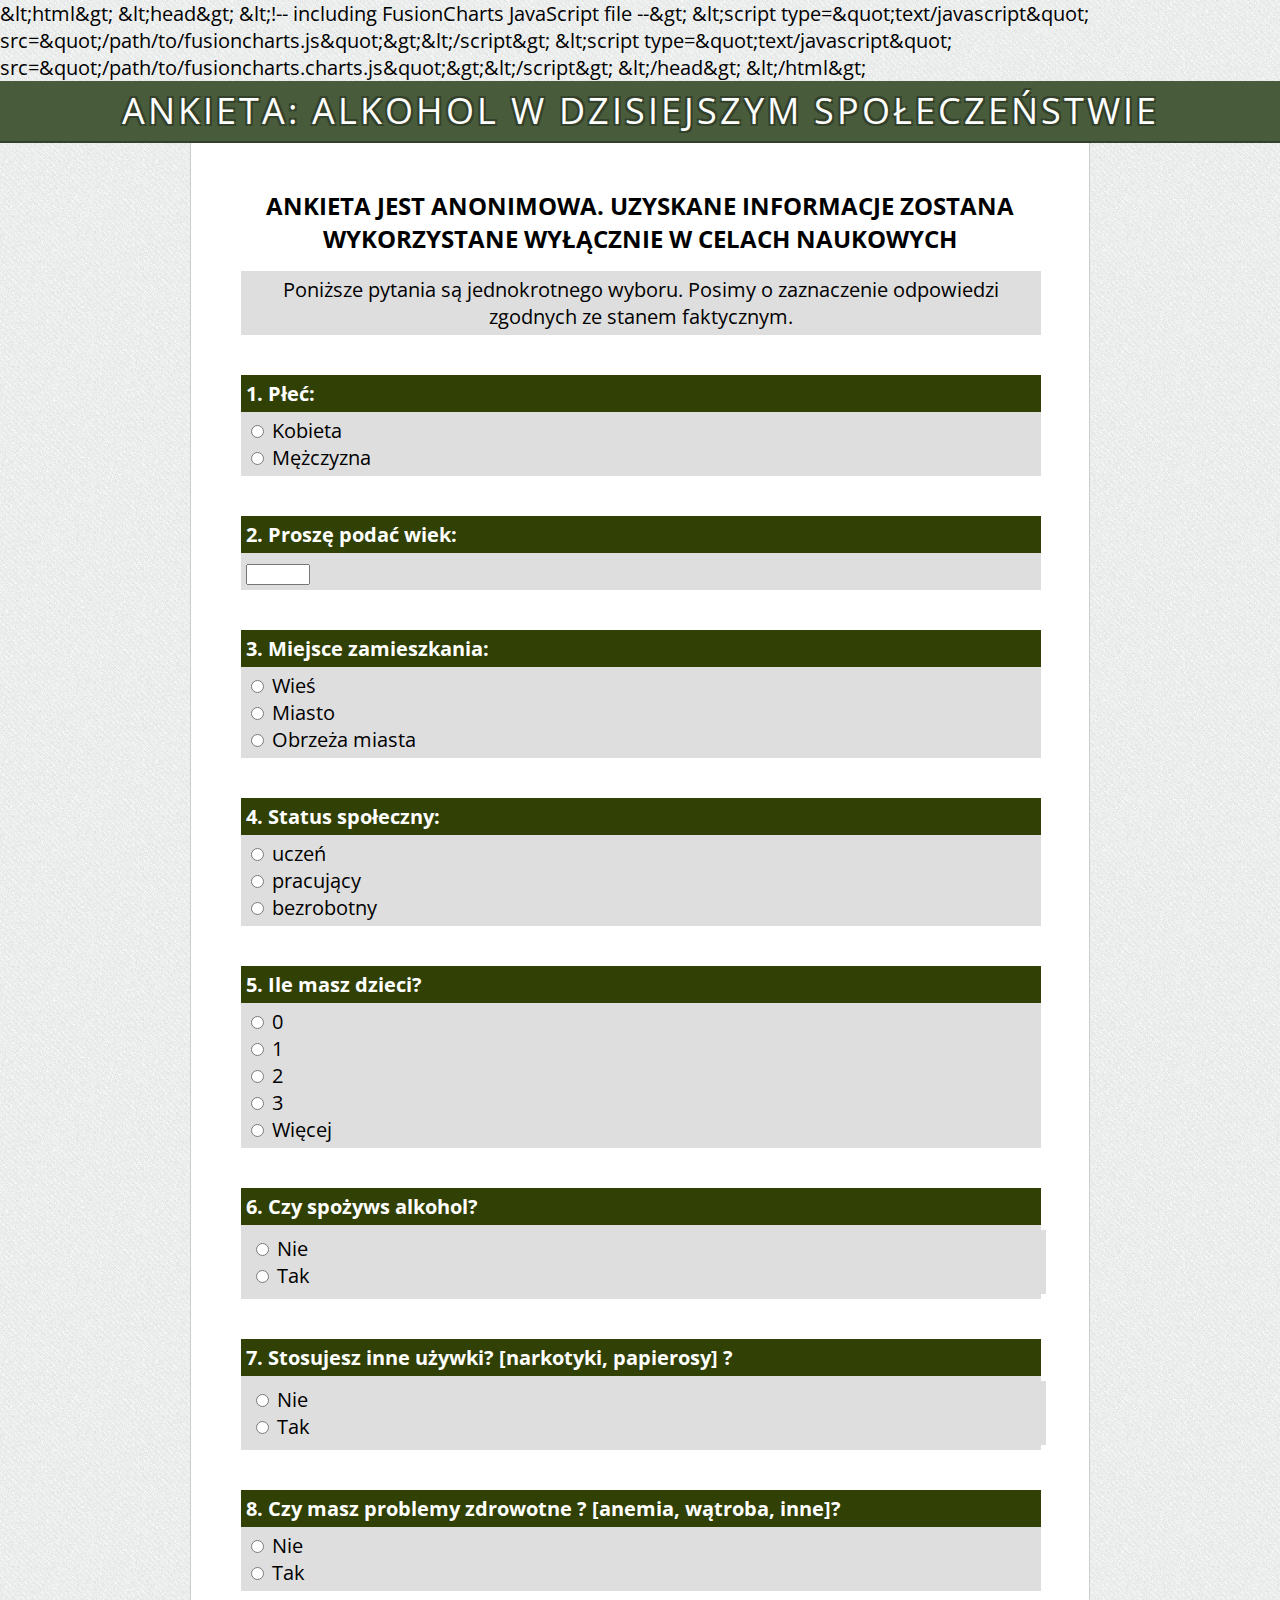
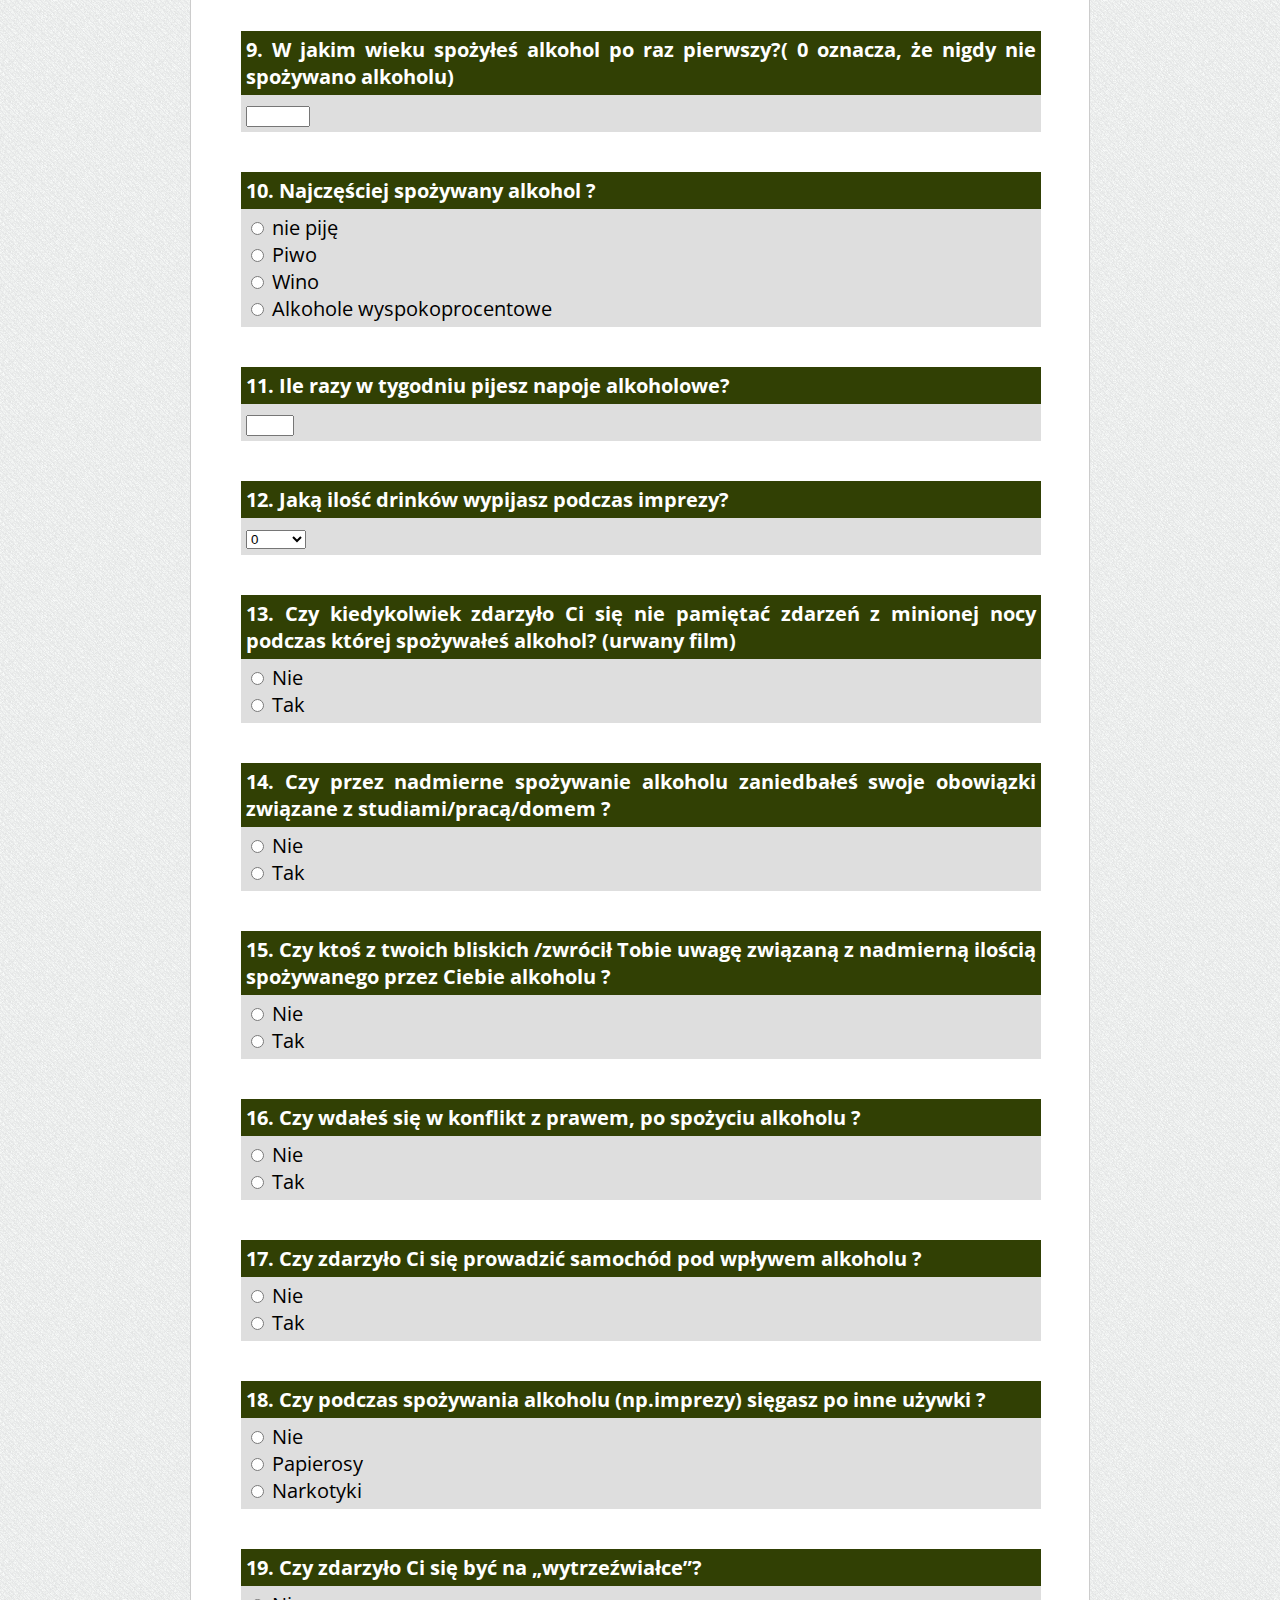
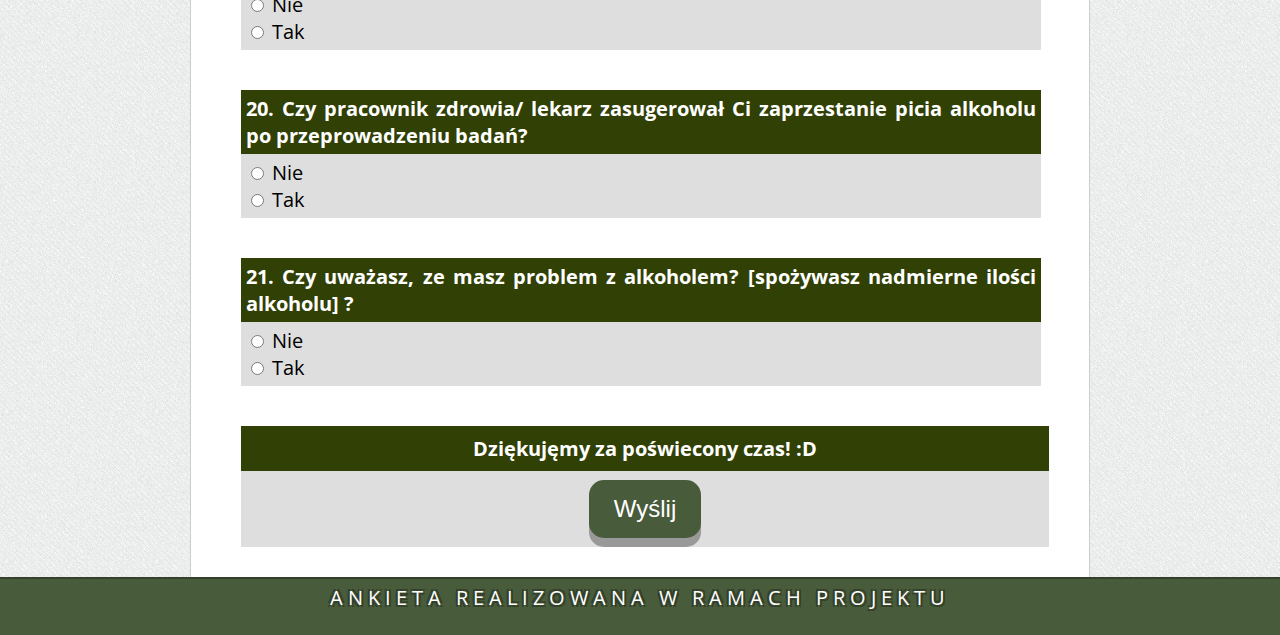
<file: index.html>
<!DOCTYPE HTML>
<html lang="pl">
<head>
	<meta charset="utf-8" />
	<title>Ankieta o alkoholu</title>
	<meta name="description" content="Wypełnij ankietę, pomagając studentom." />
	<meta name="keywords" content="alkohol,ankieta,używki" />

	
	<link rel="stylesheet" href="style.css" type="text/css" />
	
	<link href='https://fonts.googleapis.com/css?family=Open+Sans:400,700&subset=latin,latin-ext' rel='stylesheet' type='text/css'>
	
	<script src="https://ajax.googleapis.com/ajax/libs/jquery/2.2.0/jquery.min.js"></script>
	
	
	&amp;lt;html&amp;gt;
 
&amp;lt;head&amp;gt;
  &amp;lt;!-- including FusionCharts JavaScript file --&amp;gt;
  &amp;lt;script type=&amp;quot;text/javascript&amp;quot; src=&amp;quot;/path/to/fusioncharts.js&amp;quot;&amp;gt;&amp;lt;/script&amp;gt;
  &amp;lt;script type=&amp;quot;text/javascript&amp;quot; src=&amp;quot;/path/to/fusioncharts.charts.js&amp;quot;&amp;gt;&amp;lt;/script&amp;gt;
&amp;lt;/head&amp;gt;
 
&amp;lt;/html&amp;gt;

	
</head>

<body>
	
	<div id="logo">Ankieta: Alkohol w dzisiejszym społeczeństwie </div>
	
	<div id="container">
	
	<div class="wstep">
		
			<h1>Ankieta jest anonimowa. Uzyskane informacje zostana wykorzystane wyłącznie w celach naukowych</h1>
			<div style="width:790px; background-color:#dedede;padding:5px;text-align: center;">
			Poniższe pytania są jednokrotnego wyboru. Posimy o zaznaczenie odpowiedzi zgodnych ze stanem faktycznym. 
			</div>

		</div>
	
		
	
		
		<form action="submit" method="post/get">
	
		
			<div class="pytanie">
				<div style="width:790px; background-color:#314004;padding:5px;font-weight:700;color:#fff;">
					1.	Płeć:
				</div>
				<div style="width:790px; background-color:#dedede;padding:5px;">
				
					  <input type="radio" required name="plec" value="0"> Kobieta<br>
					  <input type="radio" name="plec" value="1"> Mężczyzna<br>
					
				</div>
				
			</div>
			
			<div class="pytanie">
				<div style="width:790px; background-color:#314004;padding:5px;font-weight:700;color:#fff;">
					2.	Proszę podać wiek:
				</div>
				<div style="width:790px; background-color:#dedede;padding:5px;">
				
						<input type="number" name="wiek" min="1" max="100" value="1-100">
				</div>
				
			</div>
			<div class="pytanie">
				<div style="width:790px; background-color:#314004;padding:5px;font-weight:700;color:#fff;">
					3.	Miejsce zamieszkania:
				</div>
				<div style="width:790px; background-color:#dedede;padding:5px;">
					
					  <input type="radio" required name="zamieszkanie" value="0"> Wieś<br>
					  <input type="radio" required name="zamieszkanie" value="1"> Miasto<br>
					  <input type="radio" required name="zamieszkanie" value="2"> Obrzeża miasta <br>
				</div>
				
			</div>
					<div class="pytanie">
			
			
				
				<div style="width:790px; background-color:#314004;padding:5px;font-weight:700;color:#fff;">
					4.	Status społeczny:
				</div>
				<div style="width:790px; background-color:#dedede;padding:5px;">
					
					  <input type="radio" required name="status" value="0"> uczeń<br>
					  <input type="radio" required name="status" value="1"> pracujący<br>
					  <input type="radio" required name="status" value="2"> bezrobotny<br>
				</div>
				
			</div>
			
			<div class="pytanie">
			
			
				
				<div style="width:790px; background-color:#314004;padding:5px;font-weight:700;color:#fff;">
					5.	Ile masz dzieci? 
				</div>
				<div style="width:790px; background-color:#dedede;padding:5px;">
					
					  <input type="radio" required name="dzieci" value="0"> 0<br>
					  <input type="radio" required name="dzieci" value="1"> 1<br>
					  <input type="radio" required name="dzieci" value="2"> 2<br>
					  <input type="radio" required name="dzieci" value="3"> 3<br>
					  <input type="radio" required name="dzieci" value="4-wiecej"> Więcej<br>

				</div>
				
			</div>
			<div class="pytanie">
			
			
				
				<div style="width:790px; background-color:#314004;padding:5px;font-weight:700;color:#fff;">
					6.	Czy spożyws alkohol?
				</div>
				<div style="width:790px; background-color:#dedede;padding:5px;">
					<div style="width:790px; background-color:#dedede;padding:5px;">
					
					  <input type="radio" required name="spozAlko" value="0"> Nie<br>
					  <input type="radio" required name="spozAlko" value="1"> Tak<br>
				</div>
				</div>
				
			</div>
					
			<div class="pytanie">
				<div style="width:790px; background-color:#314004;padding:5px;font-weight:700;color:#fff;">
					7.	Stosujesz inne używki? [narkotyki, papierosy] ?
				</div>
				<div style="width:790px; background-color:#dedede;padding:5px;">
					<div style="width:790px; background-color:#dedede;padding:5px;">
					
					  <input type="radio" required name="uzywki" value="0"> Nie<br>
					  <input type="radio" required name="uzywki" value="1"> Tak<br>
					
				</div>
				</div>
				
			</div>
			
			<div class="pytanie">
				<div style="width:790px; background-color:#314004;padding:5px;font-weight:700;color:#fff;">
					8.	Czy masz problemy zdrowotne ? [anemia, wątroba, inne]?
				</div>
				<div style="width:790px; background-color:#dedede;padding:5px;">
					
						<input type="radio" required name="zdrowie" value="0"> Nie<br>
						<input type="radio" required name="zdrowie" value="1"> Tak<br>
				</div>
			</div>
				
			<div class="pytanie">
				<div style="width:790px; background-color:#314004;padding:5px;font-weight:700;color:#fff;">
					9.	W jakim wieku spożyłeś alkohol po raz pierwszy?( 0 oznacza, że nigdy nie spożywano alkoholu)
				</div>
				<div style="width:790px; background-color:#dedede;padding:5px;">
					
						<input type="number" required name="wiekAlk" min="0" max="100" value="0-100">
				</div>
			</div>
			<div class="pytanie">
				<div style="width:790px; background-color:#314004;padding:5px;font-weight:700;color:#fff;">
					10.	Najczęściej spożywany alkohol ?
				</div>
				<div style="width:790px; background-color:#dedede;padding:5px;">
					
						<input type="radio" required name="rodzajAlk" value="0"> nie piję<br>
						<input type="radio" required name="rodzajAlk" value="1"> Piwo<br>
						<input type="radio" required name="rodzajAlk" value="2"> Wino<br>
						<input type="radio" required name="rodzajAlk" value="3"> Alkohole wyspokoprocentowe<br>
					
				</div>
			</div>
			<div class="pytanie">
				<div style="width:790px; background-color:#314004;padding:5px;font-weight:700;color:#fff;">
					11.	Ile razy w tygodniu pijesz napoje alkoholowe?
				</div>
				<div style="width:790px; background-color:#dedede;padding:5px;">
							
							<input type="number" required name="czestAlk" min="0" max="7" value="0-7">
				
				</div>
			</div>
			<div class="pytanie">
				<div style="width:790px; background-color:#314004;padding:5px;font-weight:700;color:#fff;">
					12.	Jaką ilość drinków wypijasz podczas imprezy?
				</div>
				<div style="width:790px; background-color:#dedede;padding:5px;">
					
						<select required name="czestAlk" value="0-10">
							<option>0</option>
							<option>1</option>
							<option>2</option>
							<option>3</option>
							<option>4</option>
							<option>5</option>		
							<option>6</option>
							<option>7</option>
							<option>8</option>
							<option>9</option>		
							<option>10</option>
							<option>więcej</option>
						</select>
				</div>
			</div>
					
			<div class="pytanie">
				<div style="width:790px; background-color:#314004;padding:5px;font-weight:700;color:#fff;">
					13.	Czy kiedykolwiek zdarzyło Ci się nie pamiętać zdarzeń z minionej nocy podczas której spożywałeś alkohol? (urwany film)

				</div>
				<div style="width:790px; background-color:#dedede;padding:5px;">
					
						<input type="radio" required name="urwanyFilm" value="0"> Nie<br>
						<input type="radio" required name="urwanyFilm" value="1"> Tak<br>
				</div>
			</div>
			
			<div class="pytanie">
				<div style="width:790px; background-color:#314004;padding:5px;font-weight:700;color:#fff;">
					14.	Czy przez nadmierne spożywanie alkoholu zaniedbałeś swoje obowiązki związane z studiami/pracą/domem ?

				</div>
				<div style="width:790px; background-color:#dedede;padding:5px;">
					
						<input type="radio" required name="obowiazki" value="0"> Nie<br>
						<input type="radio" required name="obowiazki" value="1"> Tak<br>
				</div>
			</div>
			<div class="pytanie">
				<div style="width:790px; background-color:#314004;padding:5px;font-weight:700;color:#fff;">
					15.	Czy ktoś z twoich bliskich /zwrócił Tobie uwagę związaną z nadmierną ilością spożywanego przez Ciebie alkoholu ?
				</div>
				<div style="width:790px; background-color:#dedede;padding:5px;">
					
						<input type="radio" required name="uwagaAlk" value="0"> Nie<br>
						<input type="radio" required name="uwagaAlk" value="1"> Tak<br>
				</div>
			</div>
			<div class="pytanie">
				<div style="width:790px; background-color:#314004;padding:5px;font-weight:700;color:#fff;">
					16.	Czy wdałeś się w konflikt z prawem, po spożyciu alkoholu ?
				</div>
				<div style="width:790px; background-color:#dedede;padding:5px;">
					
						<input type="radio" required name="konfliktPrawo" value="0"> Nie<br>
						<input type="radio" required name="konfliktPrawo" value="1"> Tak<br>
				</div>
			</div>
			<div class="pytanie">
				<div style="width:790px; background-color:#314004;padding:5px;font-weight:700;color:#fff;">
					17.	Czy zdarzyło Ci się prowadzić samochód pod wpływem alkoholu ?
				</div>
				<div style="width:790px; background-color:#dedede;padding:5px;">
					
						<input type="radio" required name="autoAlk" value="0"> Nie<br>
						<input type="radio" required name="autoAlk" value="1"> Tak<br>
					
				</div>
			</div>
			<div class="pytanie">
				<div style="width:790px; background-color:#314004;padding:5px;font-weight:700;color:#fff;">
					18.	Czy podczas spożywania alkoholu (np.imprezy) sięgasz po inne używki ?

				</div>
				<div style="width:790px; background-color:#dedede;padding:5px;">
					
						<input type="radio" required name="imprezaUzyw" value="0"> Nie<br>
						<input type="radio" required name="imprezaUzyw" value="1"> Papierosy<br>
						<input type="radio" required name="imprezaUzyw" value="2"> Narkotyki<br>
					
				</div>
			</div>
			<div class="pytanie">
				<div style="width:790px; background-color:#314004;padding:5px;font-weight:700;color:#fff;">
					19.	Czy zdarzyło Ci się być na „wytrzeźwiałce”?

				</div>
				<div style="width:790px; background-color:#dedede;padding:5px;">
					
						<input type="radio" required name="wytrzez" value="0"> Nie<br>
						<input type="radio" required name="wytrzez" value="1"> Tak<br>
					
				</div>
			</div>
			<div class="pytanie">
				<div style="width:790px; background-color:#314004;padding:5px;font-weight:700;color:#fff;">
					20.	Czy pracownik zdrowia/ lekarz zasugerował Ci zaprzestanie picia alkoholu po przeprowadzeniu badań?
				</div>
				<div style="width:790px; background-color:#dedede;padding:5px;">
					
						<input type="radio" required name="pracownikZdrow" value="0"> Nie<br>
						<input type="radio" required name="pracownikZdrow" value="1"> Tak<br>
					
				</div>
			</div>
			<div class="pytanie">
				<div style="width:790px; background-color:#314004;padding:5px;font-weight:700;color:#fff;">
					21.	Czy uważasz, ze masz problem z alkoholem? [spożywasz nadmierne ilości alkoholu] ?
				</div>
				<div style="width:790px; background-color:#dedede;padding:5px;">
					
						<input type="radio" required name="problem" value="0"> Nie<br>
						<input type="radio" required name="problem" value="1"> Tak<br>
					
				</div>
			</div>
			<div class="pytanie">
				<div style="width:790px; background-color:#314004;padding:9px;font-weight:700;color:#fff;text-align: center;">
					Dziękujęmy za poświecony czas! :D
				</div>
				<div style="width:790px; background-color:#dedede;padding:9px;text-align: center;">
					
					
						  <button class="button" type="submit" required style="vertical-align:middle" name="wyslijAnkiete">Wyślij</button>
						  
					
				</div>
			</div>
		</form>
		
	</div>
	
	<div id="stopka"> Ankieta realizowana w ramach projektu </div>

</body>
</html>
</file>
<file: style.css>
body
{
	/* Background pattern from subtlepatterns.com */
	background-image: url("img/tlo.png");
	margin: 0px;
	font-family: 'Open Sans', sans-serif;
	font-size: 20px;
}


#logo
{
	width: 100%;
	height: 50px;
	background-color: #485b3b;
	font-size: 36px;
	color: white;
	text-align: center;
	text-transform: uppercase;
	padding: 5px 0px 5px 0px;
	letter-spacing: 3px;
	border-bottom: 2px solid #33402a;
	text-shadow:
	2px 2px 0 #33402a,
	-2px 2px 0 #33402a,
	-2px -2px 0 #33402a,
	2px -2px 0 #33402a;
}
#myChart
{
	width="256";
	height="256";
	
}

#container
{
	margin-left: auto;
	margin-right: auto;
	background-color: white;
	width: 878px;
	padding: 10px;
	border-left: 1px solid #ccc;
	border-right: 1px solid #ccc;
}
h1
{
	font-size: 24px;
	text-transform: uppercase;
	font-weight: 700;
}
.wstep
{
	padding: 20px 40px;
	text-align: justify;
}
#spis
{
	width: 780px;
	padding-left: 100px;
}



.pytanie
{
	padding: 20px 40px;
	text-align: justify;
}

h1
{
	font-size: 24px;
	text-transform: uppercase;
	font-weight: 700;
	text-align: center;
}
h2
{
	font-size: xx-large;
	text-transform: uppercase;
	font-weight: 900;
	text-align: center;
	
}



#stopka
{
	width: 100%;
	height: 46px;
	background-color: #485b3b;
	font-size: 20px;
	color: white;
	text-align: center;
	text-transform: uppercase;
	padding: 5px 0px 5px 0px;
	letter-spacing: 5px;
	border-top: 2px solid #33402a;
	text-shadow:
	2px 2px 0 #33402a,
	-2px 2px 0 #33402a,
	-2px -2px 0 #33402a,
	2px -2px 0 #33402a;
}
.button {
  display: inline-block;
  padding: 15px 25px;
  font-size: 24px;
  cursor: pointer;
  text-align: center;
  text-decoration: none;
  outline: none;
  color: #fff;
  background-color: #485b3b;
  border: none;
  border-radius: 15px;
  box-shadow: 0 9px #999;
}

.button:hover {background-color: #314004}

.button:active {
  background-color: #3e8e41;
  box-shadow: 0 5px #666;
  transform: translateY(4px);
}
</file>
